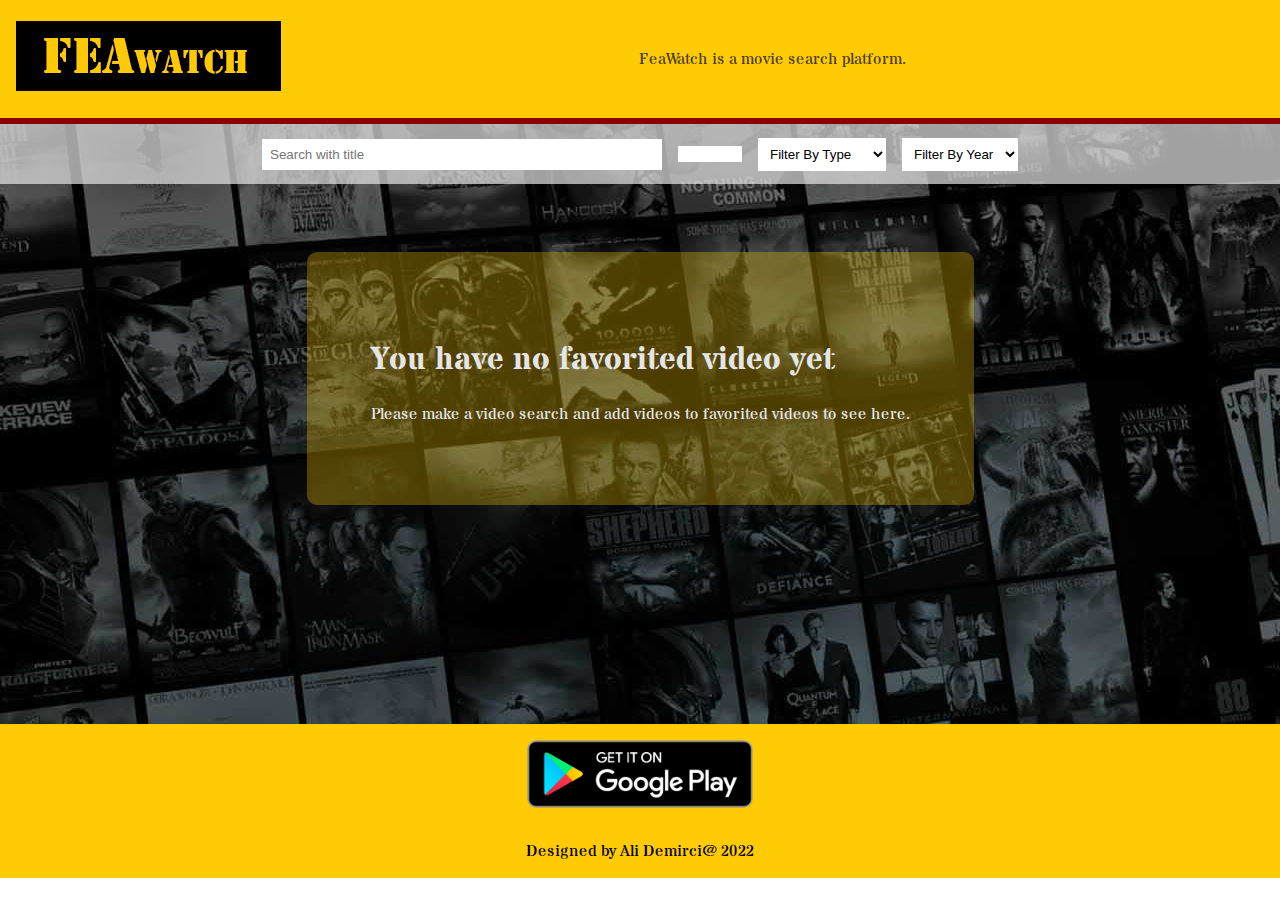
<file: index.html>
<!DOCTYPE html>
<html lang="en">
  <head>
    <meta charset="UTF-8" />
    <meta http-equiv="X-UA-Compatible" content="IE=edge" />
    <meta name="viewport" content="width=device-width, initial-scale=1.0" />
    <title>FeaWatch Application</title>
    <link rel="icon" type="image/png" href="./public/img/favicon.png" />
    <link
      href="https://fonts.googleapis.com/css2?family=Stardos+Stencil:wght@400;700&display=swap"
      rel="stylesheet"
    />
    <link rel="stylesheet" href="./public/css/style.css" />
  </head>
  <body>
    <script type="module" src="./src/init/initApp.js"></script>
  </body>
</html>
</file>
<file: public/css/style.css>
body {
  padding: 0;
  margin: 0;
  -webkit-box-sizing: border-box;
  box-sizing: border-box;
  font-family: 'Stardos Stencil', cursive;
  position: relative;
}

header {
  display: -webkit-box;
  display: -ms-flexbox;
  display: flex;
  -webkit-box-pack: justify;
  -ms-flex-pack: justify;
  justify-content: space-between;
  -webkit-box-align: center;
  -ms-flex-align: center;
  align-items: center;
  color: #141414;
  background-color: #ffcb04;
  padding: 1rem;
  border-bottom: 6px solid #8b0300;
}

header .fa-folder-heart {
  color: #141414;
}

header a {
  color: #141414;
  cursor: pointer;
}

header a i {
  -webkit-transition: all 0.3s;
  transition: all 0.3s;
}

header a i:hover {
  color: #e50914;
}

header p {
  padding: 1rem;
  color: rgba(20, 20, 20, 0.8);
}

/* MOBILE*/
@media (max-width: 767px) {
  header {
    -webkit-box-orient: vertical;
    -webkit-box-direction: normal;
    -ms-flex-direction: column;
    flex-direction: column;
  }
  header p {
    display: none;
  }
}

.container {
  background-image: url('../img/introBg.jpg');
  min-height: 600px;
}

.container .search-bar {
  display: -webkit-box;
  display: -ms-flexbox;
  display: flex;
  -webkit-box-align: center;
  -ms-flex-align: center;
  align-items: center;
  -webkit-box-pack: center;
  -ms-flex-pack: center;
  justify-content: center;
  background-color: rgba(229, 229, 229, 0.7);
  min-height: 60px;
}

.container .search-bar #search-input,
.container .search-bar #dateSelect,
.container .search-bar #search-by-category,
.container .search-bar #search-button {
  padding: 0.5rem;
  margin: 0.5rem;
  background-color: #ffffff;
  border: none;
}

.container .search-bar #search-input {
  width: 30%;
}

.container .search-bar #search-by-category {
  width: 10%;
}

.container .search-bar #search-button {
  width: 5%;
  cursor: pointer;
  -webkit-transition: all 0.5s;
  transition: all 0.5s;
}

.container .search-bar #search-button:hover {
  background-color: #8b0300;
  color: #ffcb04;
}

/* MOBILE*/
@media (max-width: 767px) {
  #search-button {
    width: 13% !important;
  }
}

/* IPAD*/
@media (min-width: 768px) and (max-width: 1024px) {
  #search-button {
    width: 11% !important;
  }
}

footer {
  display: -webkit-box;
  display: -ms-flexbox;
  display: flex;
  -webkit-box-orient: vertical;
  -webkit-box-direction: normal;
  -ms-flex-direction: column;
  flex-direction: column;
  -webkit-box-pack: center;
  -ms-flex-pack: center;
  justify-content: center;
  -webkit-box-align: center;
  -ms-flex-align: center;
  align-items: center;
  background-color: #ffcb04;
}

footer .applications {
  position: relative;
  display: -webkit-box;
  display: -ms-flexbox;
  display: flex;
  -webkit-box-pack: center;
  -ms-flex-pack: center;
  justify-content: center;
  -webkit-box-align: center;
  -ms-flex-align: center;
  align-items: center;
  -ms-flex-wrap: wrap;
  flex-wrap: wrap;
}

footer .applications img {
  width: 40%;
  cursor: pointer;
}

#card-detail-container {
  display: flex;
  flex-direction: row;
  justify-content: center;
  /* top: 0;
  z-index: 9999;
  position: absolute;
  width: 99%;
  height: 100vh;
  color: #e5e5e5;
  display: -webkit-box;
  display: -ms-flexbox;
  display: flex;
  border: solid 2px #8b0300;
  -webkit-transition: all 1s;
  transition: all 1s;
  background-color: rgba(20, 20, 20, 0.9); */
}

#card-detail-container:hover {
  border: solid 2px #ffcb04;
}

#card-detail-container img {
  margin: 32px;
}

#card-detail-container #card-detail-content-wrapper {
  padding: 1rem;
  display: -webkit-box;
  display: -ms-flexbox;
  display: flex;
  -webkit-box-orient: vertical;
  -webkit-box-direction: normal;
  -ms-flex-direction: column;
  flex-direction: column;
}

#card-detail-container #card-detail-content-wrapper i {
  -ms-flex-item-align: end;
  align-self: flex-end;
}

/* MOBILE*/
@media (max-width: 767px) {
  #card-detail-container {
    height: 1600px;
    -webkit-box-orient: vertical;
    -webkit-box-direction: normal;
    -ms-flex-direction: column;
    flex-direction: column;
  }
  #card-detail-container #card-detail-img {
    width: 90%;
  }
}

/* IPAD*/
@media (min-width: 768px) and (max-width: 1024px) {
  #card-detail-container {
    height: 1800px;
    -webkit-box-orient: vertical;
    -webkit-box-direction: normal;
    -ms-flex-direction: column;
    flex-direction: column;
  }
  #card-detail-container #card-detail-img {
    width: 90%;
  }
}

#pagination {
  display: -webkit-box;
  display: -ms-flexbox;
  display: flex;
  -webkit-box-align: center;
  -ms-flex-align: center;
  align-items: center;
  -webkit-box-pack: center;
  -ms-flex-pack: center;
  justify-content: center;
  width: 100%;
}

#pagination #next-movie,
#pagination #prev-movie {
  margin: 1rem;
  -webkit-box-align: center;
  -ms-flex-align: center;
  align-items: center;
  color: #ffcb04;
  -webkit-transition: all 0.5s;
  transition: all 0.5s;
}

#pagination #next-movie:hover,
#pagination #prev-movie:hover {
  text-decoration: underline;
  color: #e50914;
  cursor: pointer;
}

.results {
  display: -webkit-box;
  display: -ms-flexbox;
  display: flex;
  -ms-flex-wrap: wrap;
  flex-wrap: wrap;
  -webkit-box-pack: center;
  -ms-flex-pack: center;
  justify-content: center;
  -webkit-box-align: center;
  -ms-flex-align: center;
  align-items: center;
  padding: 2rem;
  position: relative;
}

.movie-card {
  margin: 0.5rem;
  position: relative;
  width: 20%;
  color: #e5e5e5;
  overflow: hidden;
}

.movie-card .movie-img {
  border: solid 2px #8b0300;
  width: 97%;
}

.movie-card .movie-information {
  position: absolute;
  display: -webkit-box;
  display: -ms-flexbox;
  display: flex;
  -webkit-box-orient: vertical;
  -webkit-box-direction: normal;
  -ms-flex-direction: column;
  flex-direction: column;
  -webkit-box-pack: center;
  -ms-flex-pack: center;
  justify-content: center;
  -webkit-box-align: center;
  -ms-flex-align: center;
  align-items: center;
  padding: 0.3rem;
  opacity: 0;
  top: 1%;
  left: 1%;
  background-color: #141414;
  width: 93%;
  height: 95%;
  -webkit-transition: all 1s;
  transition: all 1s;
  color: #ffcb04;
  cursor: pointer;
}

.movie-card .movie-information h1 {
  text-align: center;
  font-size: 2.6rem;
}

.movie-card .movie-information #see-more {
  font-size: 2.3rem;
  color: #be9800;
  -webkit-transition: all 0.3s;
  transition: all 0.3s;
}

.movie-card .movie-information #see-more:hover {
  color: #ffcb04;
  text-decoration: underline;
}

.movie-card .movie-information #favorite-movie {
  position: relative;
}

.movie-card .movie-information #favorite-movie:hover #tooltip {
  opacity: 0.8;
}

.movie-card .movie-information #tooltip {
  -webkit-transition: all 0.5s;
  transition: all 0.5s;
  width: 90px;
  position: absolute;
  opacity: 0;
  top: -55px;
  left: -32px;
  background-color: #8b0300;
  color: #ffffff;
  padding: 0.4rem;
  -webkit-clip-path: polygon(
    0% 0%,
    100% 0%,
    100% 92%,
    67% 92%,
    49% 100%,
    32% 92%,
    0 92%
  );
  clip-path: polygon(
    0% 0%,
    100% 0%,
    100% 92%,
    67% 92%,
    49% 100%,
    32% 92%,
    0 92%
  );
}

.movie-card .movie-information .fa-heart {
  -webkit-transition: all 0.3s;
  transition: all 0.3s;
}

.movie-card .movie-information .fa-heart:hover {
  color: #8b0300;
}

.movie-card:hover .movie-information {
  opacity: 0.9;
}

.movie-card:hover .movie-img {
  border: solid 2px #ffcb04;
}

@media (max-width: 767px) {
  .movie-card {
    width: 100% !important;
  }
}

/* IPAD*/
@media (min-width: 768px) and (max-width: 1024px) {
  .movie-card {
    width: 47% !important;
  }
}

#popup-container {
  position: absolute;
  top: 35px;
  right: 10px;
  color: #e5e5e5;
  z-index: 9999;
  background-color: #8b0300;
  width: 150px;
  height: 45px;
  display: -webkit-box;
  display: -ms-flexbox;
  display: flex;
  -webkit-box-pack: center;
  -ms-flex-pack: center;
  justify-content: center;
  -webkit-box-align: center;
  -ms-flex-align: center;
  align-items: center;
  padding: 10px;
  border-radius: 4px;
}

#welcome-container {
  background-color: rgba(255, 203, 4, 0.3);
  color: #e5e5e5;
  border-radius: 10px;
  padding: 4rem;
  margin-top: 3%;
}

#fav-movie-icon {
  cursor: pointer !important;
}

#fav-movie-icon:hover {
  color: #8b0300;
}
/*# sourceMappingURL=style.css.map */
</file>
